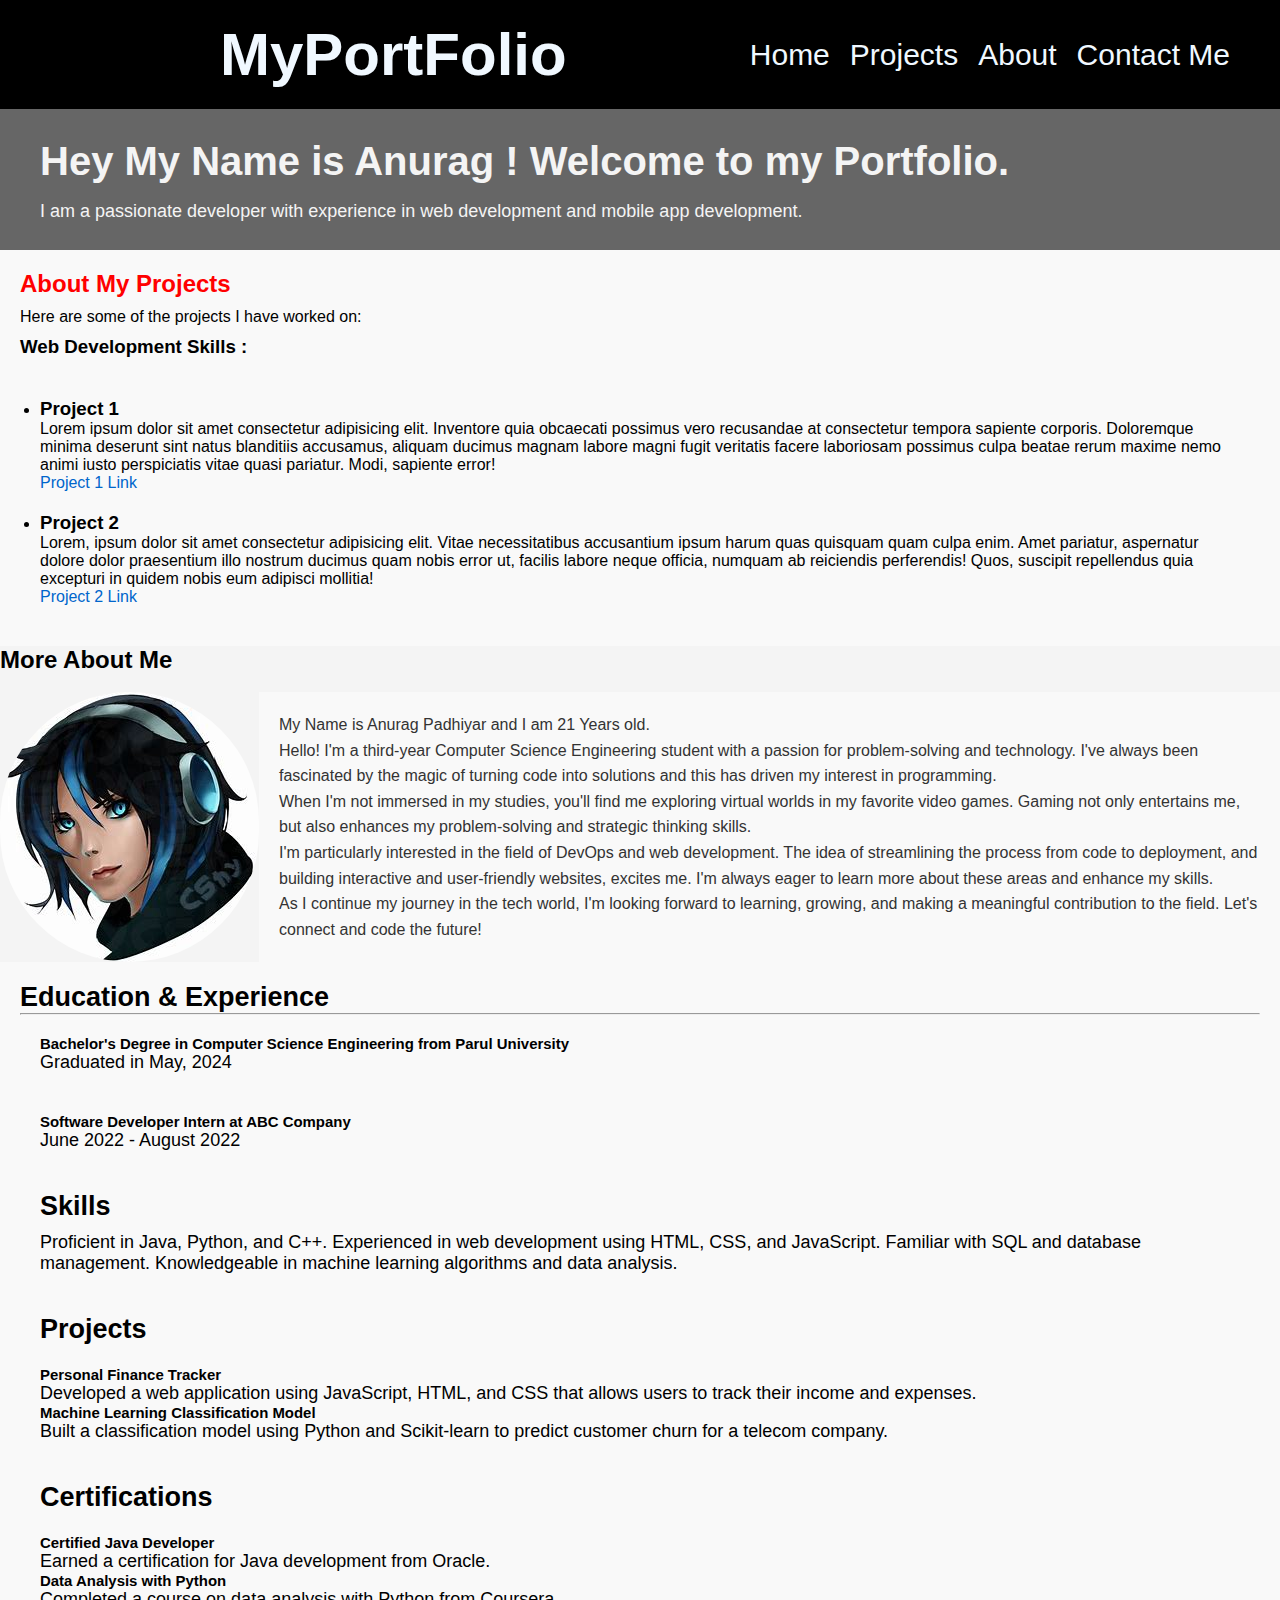
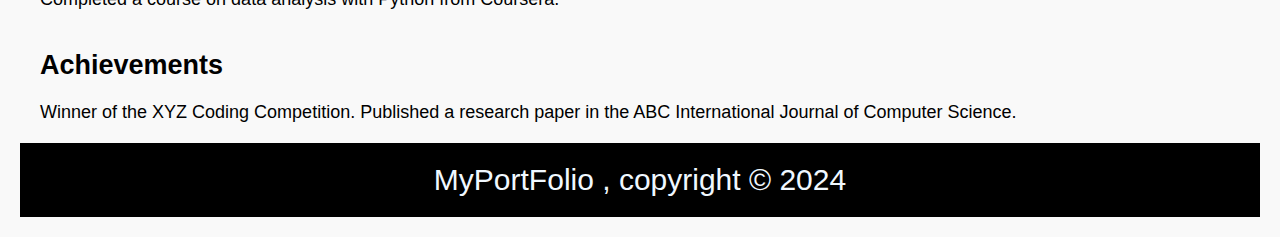
<file: index.html>
<!DOCTYPE html>
<html lang="en">
<head>
    <meta charset="UTF-8">
    <meta name="viewport" content="width=device-width, initial-scale=1.0">
    <title>MyPortFolio</title>
</head>

<link rel="stylesheet" href="styles.css">
<header class="header">
    <nav class="nav">
        <h1>MyPortFolio</h1>
        <ul class="nav-ul">
            <li><a href="index.html">Home</a></li>
            <li><a href="">Projects</a></li>
            <li><a href="about.html">About</a></li>
            <li><a href="contactme.html">Contact Me</a></li>
        </ul>
    </nav>


    </header>
<body>
    <!-- <div class="img">
        <img src="lights600x400.jpg" alt="Picture" width="400px">
    </div>
     -->
     <div class="mys">
     <h2>Hey My Name is Anurag ! Welcome to my Portfolio.</h2><br>
     <p>I am a passionate developer with experience in web development and mobile app development.</p>
    
    </div>
    <section class="skills">
    <h2>About My Projects </h2>
    <p>Here are some of the projects I have worked on:</p> 
    <div class="card">
          <h3>Web Development Skills :</h3>
           <ul>
               <li><h3>Project 1</h3></li>
               <p>Lorem ipsum dolor sit amet consectetur adipisicing elit. Inventore quia obcaecati possimus vero recusandae at consectetur tempora sapiente corporis. Doloremque minima deserunt sint natus blanditiis accusamus, aliquam ducimus magnam labore magni fugit veritatis facere laboriosam possimus culpa beatae rerum maxime nemo animi iusto perspiciatis vitae quasi pariatur. Modi, sapiente error!</p>
               <a href="">Project 1 Link</a>
               <li><h3>Project 2</h3></li>
               <p>Lorem, ipsum dolor sit amet consectetur adipisicing elit. Vitae necessitatibus accusantium ipsum harum quas quisquam quam culpa enim. Amet pariatur, aspernatur dolore dolor praesentium illo nostrum ducimus quam nobis error ut, facilis labore neque officia, numquam ab reiciendis perferendis! Quos, suscipit repellendus quia excepturi in quidem nobis eum adipisci mollitia!</p>
               <a href="">Project 2 Link</a>
    </section>

    <h2>More About Me</h2>
    <br>
<div class="pics">
    <img src="OIP.jpg" alt="">
    <section class="about">
        <p>My Name is Anurag Padhiyar and I am 21 Years old. </p>
        <p>Hello! I'm a third-year Computer Science Engineering student with a passion for problem-solving and technology. I've always been fascinated by the magic of turning code into solutions and this has driven my interest in programming.</p> 
<p>
            When I'm not immersed in my studies, you'll find me exploring virtual worlds in my favorite video games. Gaming not only entertains me, but also enhances my problem-solving and strategic thinking skills.
</p><p>            
            I'm particularly interested in the field of DevOps and web development. The idea of streamlining the process from code to deployment, and building interactive and user-friendly websites, excites me. I'm always eager to learn more about these areas and enhance my skills.
        </p><p>     
            As I continue my journey in the tech world, I'm looking forward to learning, growing, and making a meaningful contribution to the field. Let's connect and code the future!
            </p>
    </section>
</div>

<div class="edu">
    <h2>Education & Experience</h2>
    <hr>
   <div class="education" >
       <h5>Bachelor's Degree in Computer Science Engineering from Parul University</h5>
       <p>Graduated in May, 2024</p>
   </div>
   <div class="experience">
       <h5>Software Developer Intern at ABC Company</h5>
       <p>June 2022 - August 2022</p>

</div>
<div class="skills">
    <h2 style="color: black;">Skills</h2>
    <p>Proficient in Java, Python, and C++. Experienced in web development using HTML, CSS, and JavaScript. Familiar with SQL and database management. Knowledgeable in machine learning algorithms and data analysis.</p>
</div>

<div class="projects">
    <h2>Projects</h2>
    <br>
    <h5>Personal Finance Tracker</h5>
    <p>Developed a web application using JavaScript, HTML, and CSS that allows users to track their income and expenses.</p>
    <h5>Machine Learning Classification Model</h5>
    <p>Built a classification model using Python and Scikit-learn to predict customer churn for a telecom company.</p>
</div>

<div class="certifications">
    <h2>Certifications</h2>
    <br>
    <h5>Certified Java Developer</h5>
    <p>Earned a certification for Java development from Oracle.</p>
    <h5>Data Analysis with Python</h5>
    <p>Completed a course on data analysis with Python from Coursera.</p>
</div>

<div class="achievements">
    <h2>Achievements</h2>
    <br>
    <p>Winner of the XYZ Coding Competition. Published a research paper in the ABC International Journal of Computer Science.</p>
</div>

</body>

<footer style="color: aliceblue;">
    <p> MyPortFolio , copyright &copy; 2024</p>
</footer>

</html>
</file>
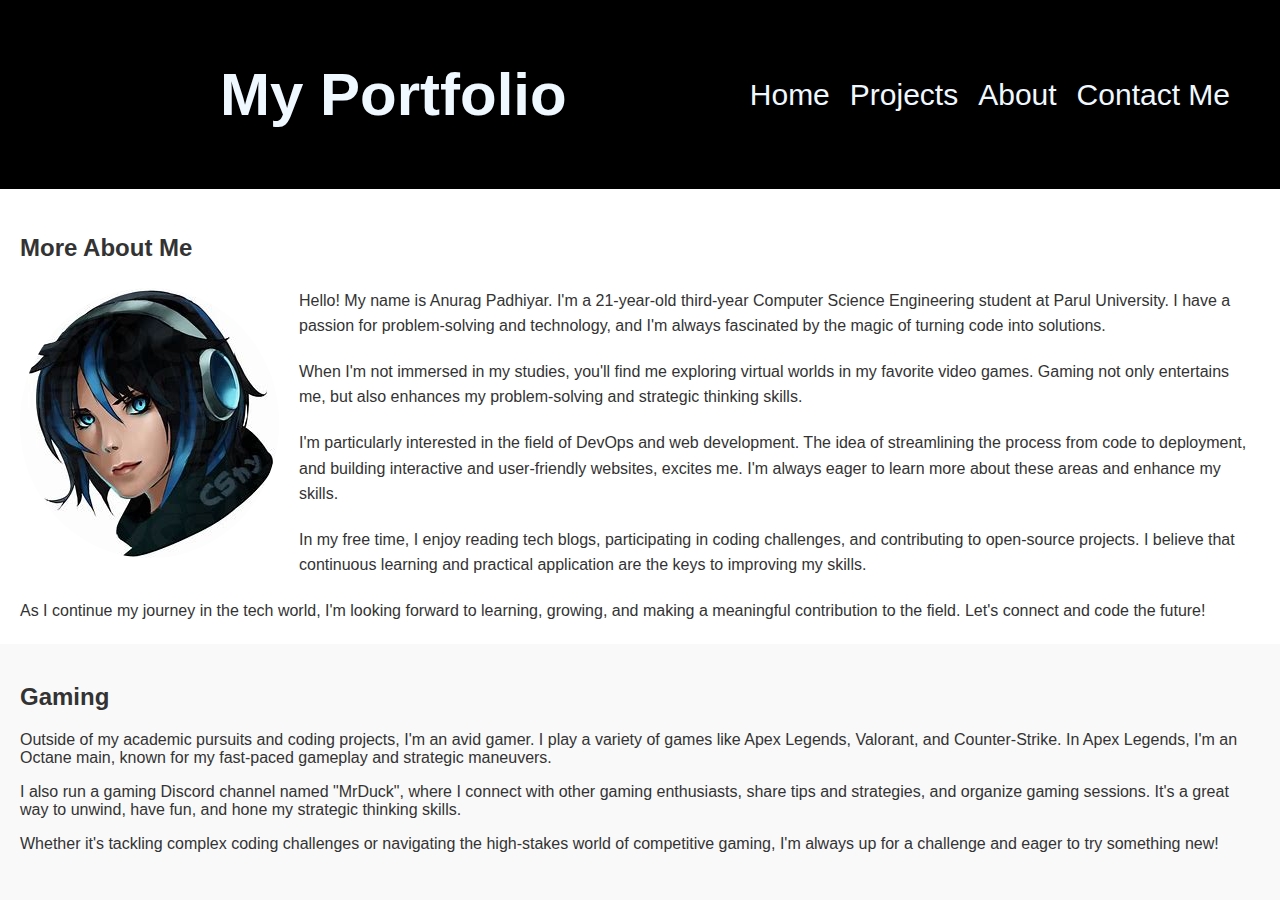
<file: about.html>
<!DOCTYPE html>
<html lang="en">
<head>
    <meta charset="UTF-8">
    <meta name="viewport" content="width=device-width, initial-scale=1.0">
    <title>About Me</title>
<!-- <link rel="stylesheet" href="styles.css"> -->
</head>

<style>
    .gaming {
        padding: 20px;
        background-color: #f9f9f9;
        color: #333;
    }
    
    body {
        font-family: Arial, sans-serif;
        margin: 0;
        padding: 0;
        background-color: #f9f9f9;
    }
    .header {
        padding: 20px;
        background: #000;
        color: aliceblue;
    }
    .nav {
        font-family: Arial, Helvetica, sans-serif;
        font-size: 30px;
        display: flex;
        justify-content: space-between;
        align-items: center;
        flex-wrap: wrap;
    }
    .nav h1 {
        padding-left: 200px;
    }
    .nav a, h1 {
        color: aliceblue;
        text-decoration: none;
    }
    a:hover {
        color: coral;
        transition-duration: 0.5s;
    }
    .nav h1:hover {
        cursor: pointer;
        color: coral;
        transition-duration: 0.5s;
    }
    .nav-ul {
        padding: 10px;
        display: flex;
        list-style: none;
        flex-wrap: wrap;
        position: relative;
    }
    .nav-ul li {
        padding-right: 20px;
    }
    .about {
        padding: 20px;
        background-color: #fff;
        color: #333;
        line-height: 1.6;
    }
    .about h2 {
        color: #333;
    }
    .about p {
        margin-bottom: 20px;
    }
    .about p:last-child {
        margin-bottom: 0;
    }
    .about img {
        float: left;
        margin-right: 20px;
        border-radius: 50%;
    }
</style>
<body>
    <header class="header">
        <nav class="nav">
            <h1>My Portfolio</h1>
            <ul class="nav-ul">
                <li><a href="index.html">Home</a></li>
                <li><a href="">Projects</a></li>
                <li><a href="about.html">About</a></li>
                <li><a href="contactme.html">Contact Me</a></li>
            </ul>
        </nav>
    </header>
    <section class="about">
        <h2>More About Me</h2>
        <img src="OIP.jpg" alt="Profile Picture">
        <p>Hello! My name is Anurag Padhiyar. I'm a 21-year-old third-year Computer Science Engineering student at Parul University. I have a passion for problem-solving and technology, and I'm always fascinated by the magic of turning code into solutions.</p>
        <p>When I'm not immersed in my studies, you'll find me exploring virtual worlds in my favorite video games. Gaming not only entertains me, but also enhances my problem-solving and strategic thinking skills.</p>
        <p>I'm particularly interested in the field of DevOps and web development. The idea of streamlining the process from code to deployment, and building interactive and user-friendly websites, excites me. I'm always eager to learn more about these areas and enhance my skills.</p>
        <p>In my free time, I enjoy reading tech blogs, participating in coding challenges, and contributing to open-source projects. I believe that continuous learning and practical application are the keys to improving my skills.</p>
        <p>As I continue my journey in the tech world, I'm looking forward to learning, growing, and making a meaningful contribution to the field. Let's connect and code the future!</p>
    </section>
    <section class="gaming">
        <h2>Gaming</h2>
        <p>Outside of my academic pursuits and coding projects, I'm an avid gamer. I play a variety of games like Apex Legends, Valorant, and Counter-Strike. In Apex Legends, I'm an Octane main, known for my fast-paced gameplay and strategic maneuvers.</p>
        <p>I also run a gaming Discord channel named "MrDuck", where I connect with other gaming enthusiasts, share tips and strategies, and organize gaming sessions. It's a great way to unwind, have fun, and hone my strategic thinking skills.</p>
        <p>Whether it's tackling complex coding challenges or navigating the high-stakes world of competitive gaming, I'm always up for a challenge and eager to try something new!</p>
    </section>
    
</body>
</html>
</file>
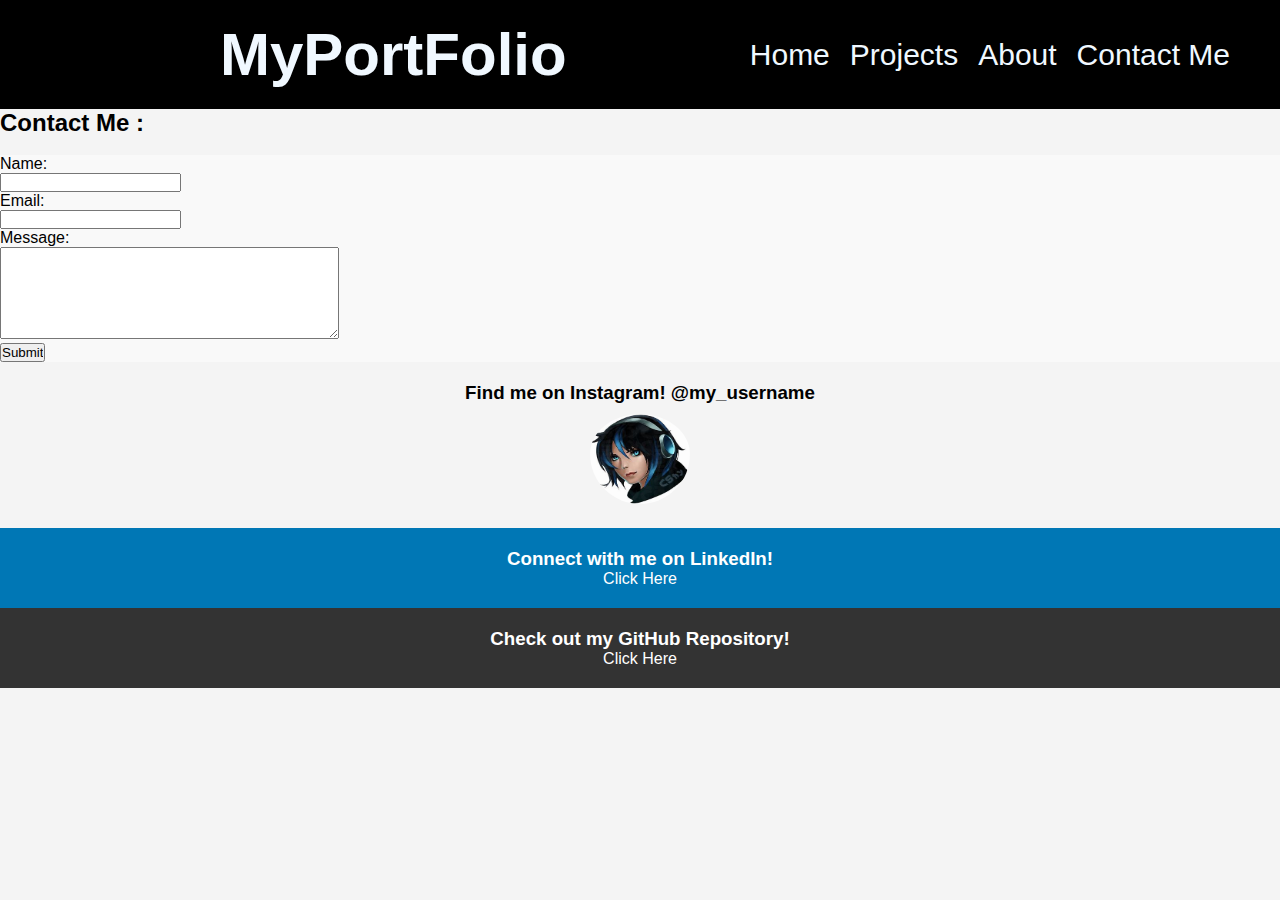
<file: contactme.html>
<!DOCTYPE html>
<html lang="en">
<head>
    <meta charset="UTF-8">
    <meta name="viewport" content="width=device-width, initial-scale=1.0">
    <title>Contact Me </title>
</head>
<link rel="stylesheet" href="styles.css">
<header class="header">
    <nav class="nav">
        <h1>MyPortFolio</h1>
        <ul class="nav-ul">
            <li><a href="index.html">Home</a></li>
            <li><a href="">Projects</a></li>
            <li><a href="about.html">About</a></li>
            <li><a href="contactme.html">Contact Me</a></li>
        </ul>
    </nav>


    </header>
<body>
    <h2>Contact Me :</h2>
    <br>
    <div class="block">
        <!-- <form action=""></form> -->
        <label for="name">Name:</label><br>
        <input type="text" id="name" name="name"><br>
        
        <label for="email">Email:</label><br>
        <input type="email" id="email" name="email"><br>
        
        <label for="message">Message:</label><br>
        <textarea id="message" name="message" rows="6" cols="40"></textarea><br>
        
        <input type="submit" value="Submit">
        <!-- <input type="text" placeholder="example@email.com"><br> -->
    </div>

    <div class="insta">
        <h3>Find me on Instagram! @my_username</h3>
        <img src="OIP.jpg" alt="Instagram Image" >
    </div>
    <div class="linkdin">
        <h3>Connect with me on LinkedIn!</h3>
        <a href="https://www.linkedin.com/in/myprofile">Click Here</a>
    </div>

    <div class="gitrepo">
        <h3>Check out my GitHub Repository!</h3>
        <a href="http://github.com/usernamegoeshere"> Click Here</a>
    </div>
    
    

</body>

</html>
</file>
<file: styles.css>
*{
    margin: 0;
    padding: 0;
    box-sizing: border-box;
}
body{
    background:#f4f4f4;
    width: 100%;
    height: 100vh;
    font-family: Arial, Helvetica, sans-serif;
}
.header{
    padding: 20px;
    background: #000;
    color: aliceblue;
    
}

.nav{
    font-family: Arial, Helvetica, sans-serif;
    font-size: 30px;
    display: flex;
    justify-content: space-between;
    align-items: center;
    flex-wrap: wrap;
   
    
}
.nav h1{
    padding-left: 200px;
    
}

.nav a,h1 {
    color: aliceblue;
    text-decoration: none;
}

a:hover{
    color:coral;
    transition-duration: 0.5s;
}
.nav h1:hover {
    cursor: pointer;
    color:coral;
    transition-duration: 0.5s;

}

.nav-ul{
    /* width: 100%; */
    padding: 10px;
    display: flex;
    list-style: none;
    flex-wrap:wrap;
    position:relative;
    
}
.nav-ul li{
    padding-right: 20px ;
    /* display: flex; */
    /* justify-content: flex-end; */
}

.mys{
    padding-top: 30px;
    padding-bottom: 30px;
    font-family: Arial, Helvetica, sans-serif;
    background: #666;
    color: #f4f4f4;
}

.mys h2{
    padding-left: 40px;
    font-size: 40px;
}
.mys p{
    padding-left: 40px;
    line-height: 18px;
    font-size: 18px;
}

.skills{
    padding: 20px;
    /* margin-top: 40px; */
    
}
.skills h2{
    color: red;
    padding-bottom: 10px;
}

.skills ul{
    padding: 20px;
}
.card{
    background-color: #f9f9f9;
}
.card h3{
    padding-top: 10px;
}
.card li {
    padding-top: 10px; 
} 
.about{
    padding: 40px;
    font-family: Arial, sans-serif;
    line-height: 1.6;
    color: #333;
    background-color: #f9f9f9;
    padding: 20px;
}
.about h2{
    padding-bottom:10px ;
    
}
p:last-child {
    margin-bottom: 0;
}
a {
    color: #06c;
    text-decoration: none;
}

a:hover {
    color: #f60;
}
footer {
    padding: 20px;
    /* margin: px; */
    font-size: 30px;
    color: #e8491d;
    background: black;
    text-align: center;
  }

  img {
    border-radius: 200px;
  }

.pics {
    display: flex ;
    justify-content: center;
    align-items: center;
}

.block{
    background:#f9f9f9;
}

/* Style the Instagram section */
.insta {
    text-align: center;
    padding: 20px;
}

.insta img {
    padding-top: 10px;
    width: 100px; /* Adjust as needed */
    height: 100px; /* Adjust as needed */
    border-radius: 50%;
}
img:hover{
    box-shadow: #000;
    transition-duration: 0.5s;
}

/* Style the LinkedIn section */
.linkdin {
    text-align: center;
    padding: 20px;
    background-color: #0077b5; /* LinkedIn's brand color */
    color: white;
}

.linkdin a {
    color: white;
}

.linkdin a:hover {
    color:coral;
}

/* Style the GitHub section */
.gitrepo {
    text-align: center;
    padding: 20px;
    background-color: #333; /* GitHub's brand color */
    color:white;
}

.gitrepo a {
    color:white;
}

.gitrepo a:hover {
    color:coral;
}

/* Style the LinkedIn section */
.linkdin {
    text-align: center;
    padding: 20px;
    background-color: #0077b5; /* LinkedIn's brand color */
    color: white;
}

.linkdin a {
    color: white;
}

.linkdin a:hover {
    color: #ddd;
}

/* Style the education and experience section */
.edu, .education, .experience {
   
    font-size: 18px;
    padding: 20px;
    background-color: #f9f9f9;
}

/* Style the skills section */
.skills {
    padding: 20px;
    background-color: #f9f9f9;
}

/* Style the projects section */
.projects {
    padding: 20px;
    background-color: #f9f9f9;
}

/* Style the certifications section */
.certifications {
    padding: 20px;
    background-color: #f9f9f9;
}

/* Style the achievements section */
.achievements {
    padding: 20px;
    background-color: #f9f9f9;
}
.gaming {
    padding: 20px;
    background-color: #f9f9f9;
    color: #333;
}
</file>
